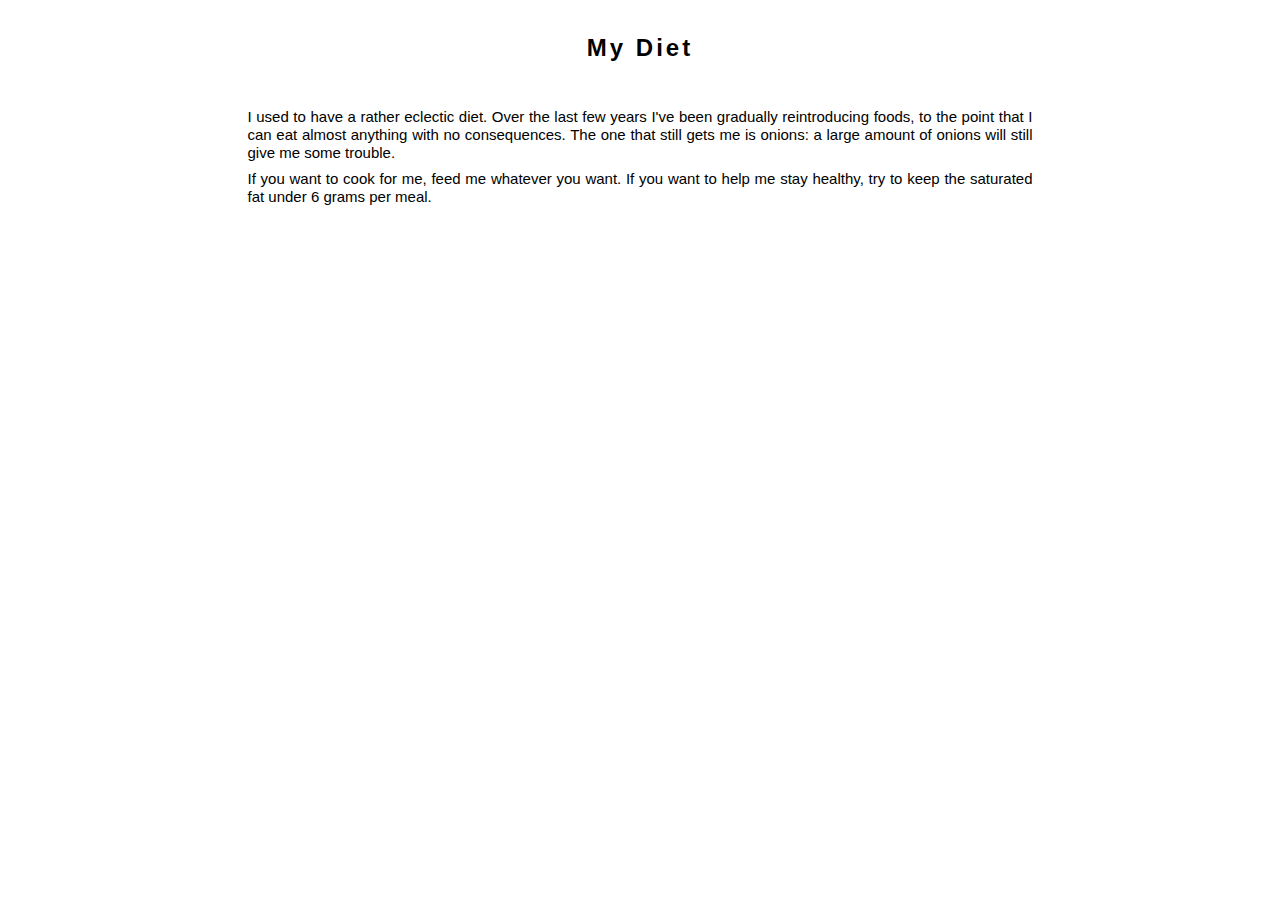
<file: diet.html>
<!DOCTYPE html>
<html>
  <head>
    <title> Eric's Diet </title>
    <link rel="stylesheet" type="text/css" href="home.css">
  </head>
  
  <body>
    <div id="header">
      <h1>My Diet</h1>

      <p>
        I used to have a rather eclectic diet. Over the last few years I've
        been gradually reintroducing foods, to the point that I can eat almost
        anything with no consequences. The one that still gets me is onions: a 
        large amount of onions will still give me some trouble.
      </p>
      <p>
        If you want to cook for me, feed me whatever you want. If you want to 
        help me stay healthy, try to keep the saturated fat under 6 grams per meal.
      </p>
  </body>
</html>
</file>
<file: home.css>
html {font-family: "Helvetica", sans-serif;}

body {min-width: 800px;
      max-width: 800px;
      margin: 0em auto;
      text-align: left;
      hyphens: auto;
      -moz-hyphens: auto;
     }

@viewport {
  width: device-width ;
  zoom: 2.0 ;
}

h1, h2, h3, h4{letter-spacing: .125em; font-weight: 600; }
h1 {font-size: 24px; line-height: 1; margin: 1.5em 0 .5em 0;
    margin-bottom: 2em; text-align: center;
   }
h2 {font-size: 16px; line-height: 1.125; margin: 1em 0 .25em 0; clear: both;}
h3 {font-size: 14px; line-height: 1.286; margin: 1em 0 .2em 0; clear: both;}
h4 {font-size: 12px; line-height: 1.4; margin: 1em 0 .175em 0;
    clear: both;}


p, li, blockquote {
    font-size: 15px; line-height: 1.2;
    text-align: justify; -moz-hyphens: auto; -webkit-hyphens: auto; hyphens: auto;
    margin: .5em;
}

figcaption {font-size: 14px; line-height: 1.1;}

header {margin: 2em 0 2em 0; height: 60px;}
header h1 {margin: .5em 0 0 0; font-size: 16pt;}
header p {font-size: 14pt; margin: .5em 0 0 0;}
header img {float: left; width: 20%; margin: -3em 2em 0 0;}

ul {padding-left: 1em;}
a {color: #2A6496; text-decoration: none}
a:hover {text-decoration: underline; color: #295785}

content {
    -webkit-column-width: 800px;
    -moz-column-width: 800px;
    column-width: 800px;
}

img {
    max-width: 800px;
    min-width: 800px;
}

#container2 {
	clear:left;
	float:left;
	width:100%;
	overflow:hidden;
}
#container1 {
	float:left;
	width:100%;
	position:relative;
	right:50%;
}
#col1 {
	float:left;
	width:46%;
	position:relative;
	left:52%;
	overflow:hidden;
}
#col2 {
	float:left;
	width:46%;
	position:relative;
	left:56%;
	overflow:hidden;
}


.milestone {
    margin-left: 20px;
    margin-bottom: 20px;
    font-style: italic;
}

#motto {
    font-style: italic;
}

#motto p {
    font-size: 10pt;
}
</file>
